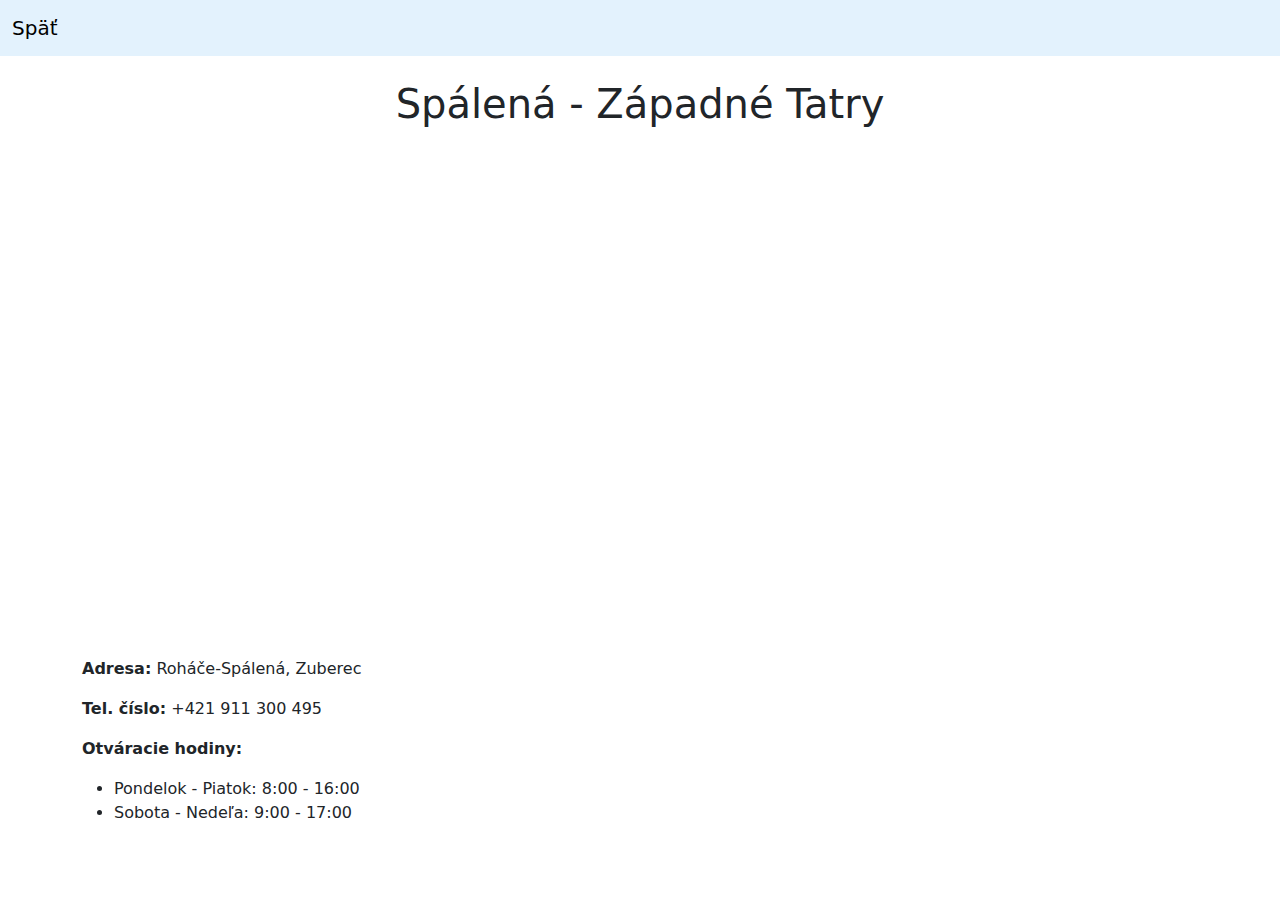
<file: subcategories/spalena.html>
<!DOCTYPE html>
<html lang="sk">
<head>
  <meta charset="UTF-8">
  <title>Spálená - Západné Tatry</title>
  <link href="https://cdn.jsdelivr.net/npm/bootstrap@5.3.3/dist/css/bootstrap.min.css" rel="stylesheet">
</head>
<body>
<nav class="navbar navbar-expand-lg navbar-light" style="background-color: #e3f2fd;">
  <div class="container-fluid">
    <a class="navbar-brand" href="sport.html">Späť</a>
  </div>
</nav>

<div class="container mt-4">
  <h1 class="text-center mb-5">Spálená - Západné Tatry</h1>

  <div class="row">
    <div class="col-12 mb-4">
      <iframe
              src="https://www.google.com/maps/embed?pb=!1m18!1m12!1m3!1d2655.299024963766!2d19.631933915744682!3d49.24310997932654!2m3!1f0!2f0!3f0!3m2!1i1024!2i768!4f13.1!3m3!1m2!1s0x4715df0d8b2b8f97%3A0xb5c60d407b771d90!2sRoh%C3%A1%C4%8De-Sp%C3%A1len%C3%A1%20Ski%20Resort!5e0!3m2!1sen!2ssk!4v1691160643658!5m2!1sen!2ssk"
              width="100%" height="450" style="border:0;" allowfullscreen="" loading="lazy">
      </iframe>
    </div>
    <div class="col-12">
      <p><strong>Adresa:</strong> Roháče-Spálená, Zuberec</p>
      <p><strong>Tel. číslo:</strong> +421 911 300 495</p>
      <p><strong>Otváracie hodiny:</strong></p>
      <ul>
        <li>Pondelok - Piatok: 8:00 - 16:00</li>
        <li>Sobota - Nedeľa: 9:00 - 17:00</li>
      </ul>
    </div>
  </div>
</div>

<script src="https://cdn.jsdelivr.net/npm/bootstrap@5.3.3/dist/js/bootstrap.bundle.min.js"></script>
</body>
</html>
</file>
